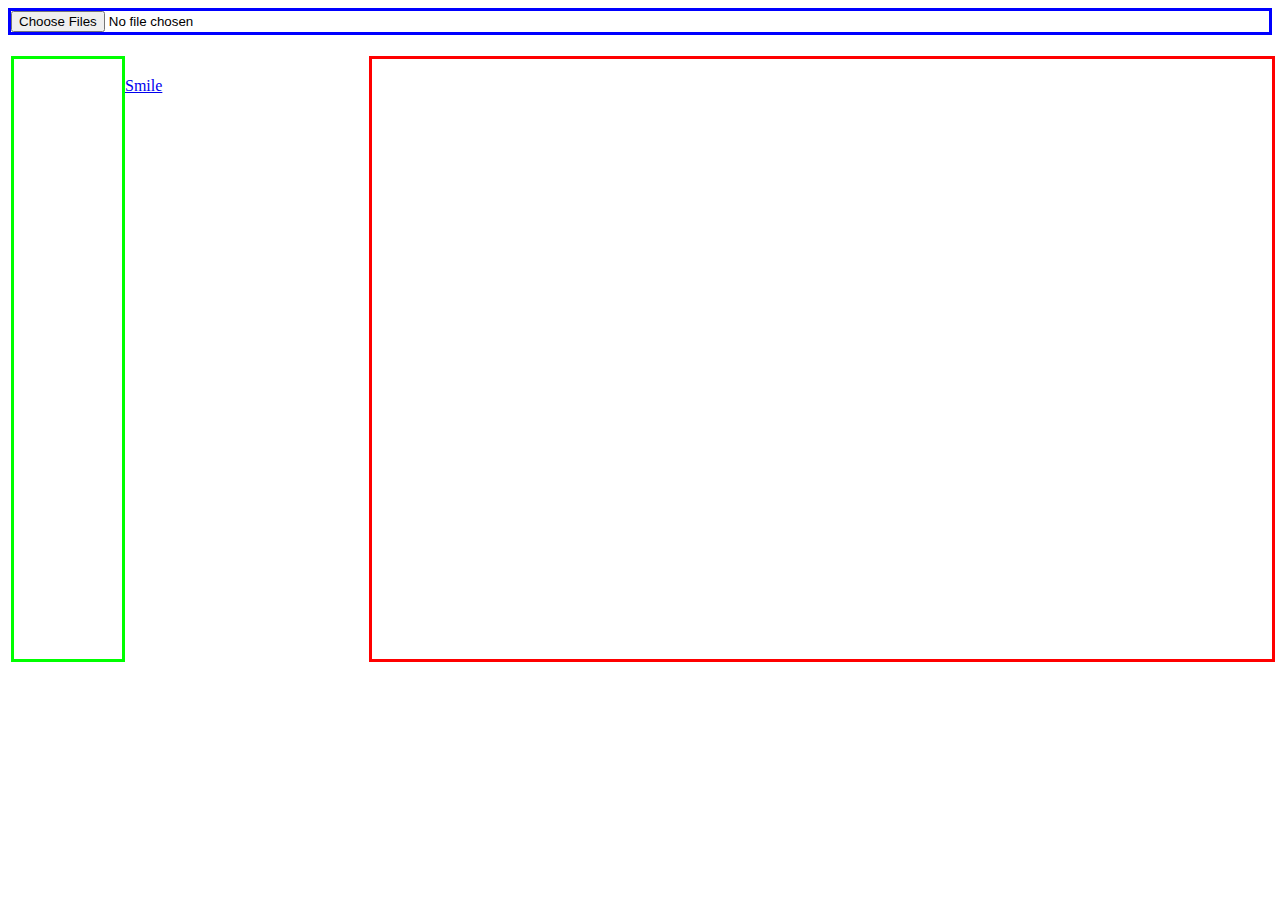
<file: vizitor.nb/public_html/index.html>
<!DOCTYPE html>
<html>
<head>
<meta http-equiv="Content-Type" content="text/html; charset=UTF-8">
<title>jsRNA</title>
<script type="text/JavaScript" src="js/libs/jquery/jquery.js"></script>
<script type="text/JavaScript" src="js/libs/jqueryui/jquery-ui.js"></script>
<script type="text/JavaScript" src="js/rna.js"></script>
<script type="text/JavaScript" src="js/ui.js"></script>
<link rel="stylesheet" href="js/libs/jqueryui/css/flick/jquery-ui-1.10.4.custom.css">
<link rel="stylesheet" href="css/style.css">
</head>
<body onload="initThings();">
    <div id="theTop">
        <form>
            <input type="file" id="files" name="files[]" multiple />
            <output id="list"></output>
        </form>
        <form>
            <div id="vizMethod">
                <input type="radio" id="circle" name="vizMethod"><label for="circle">Circular</label>
                <input type="radio" id="line" name="vizMethod"><label for="line">Linear</label>
                <input type="radio" id="dotplot" name="vizMethod" checked="checked"><label for="dotplot">Dot Plot</label>
            </div>
        </form>
    </div>
    <div id="theMiddle">
	<br>
        <div id="theSidebar">
            
        </div>
	<canvas width="900" height="600" id="theCanvas"> 
        </canvas>
    </div>
    <br/>
    <div id="theBottom">
        <a href="smile.html">Smile</a>
    </div>
</body>
</html>
</file>
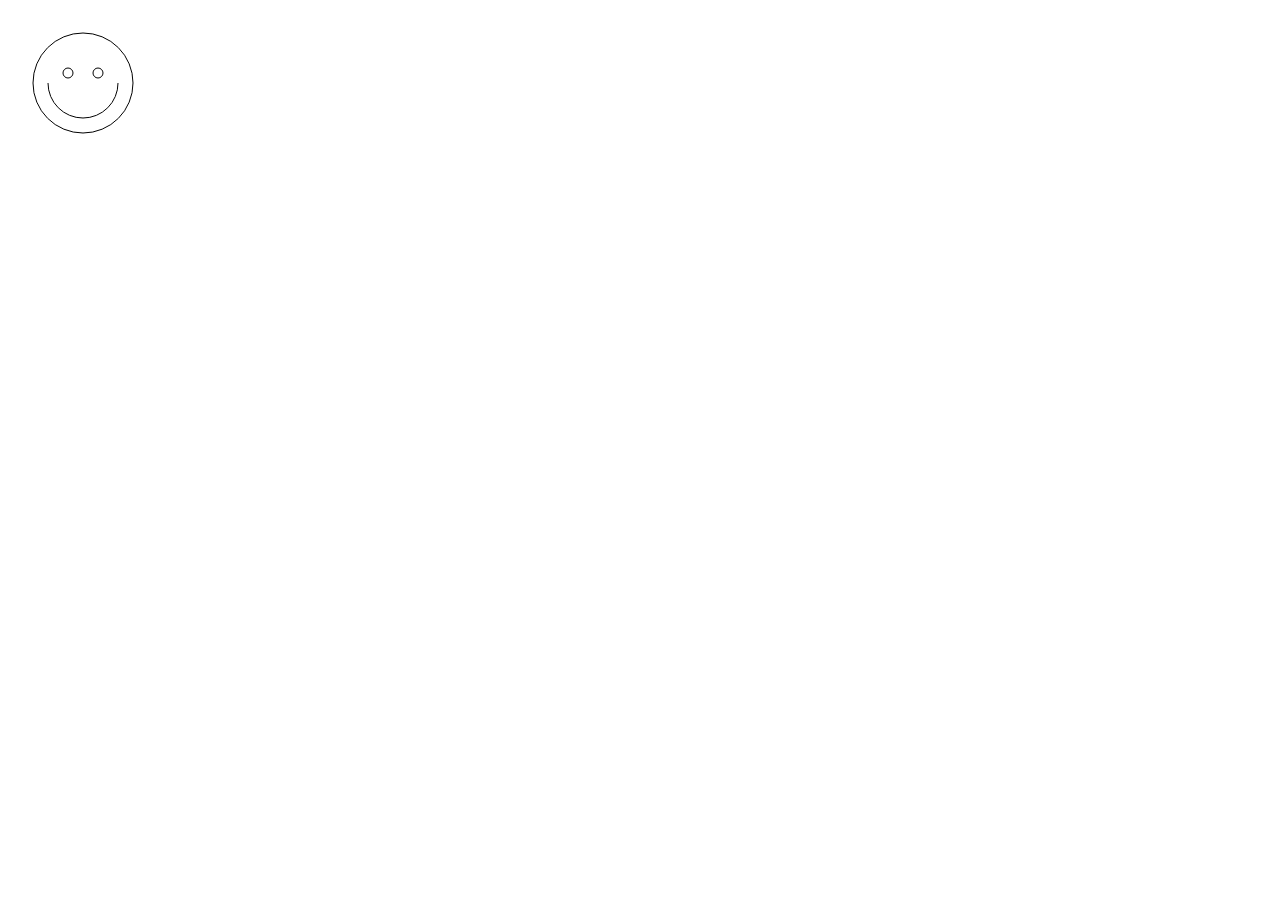
<file: vizitor.nb/public_html/smile.html>
<!DOCTYPE html>
<!--
To change this license header, choose License Headers in Project Properties.
To change this template file, choose Tools | Templates
and open the template in the editor.
-->
<html>
    <head>
        <title>TODO supply a title</title>
        <meta charset="UTF-8">
        <meta name="viewport" content="width=device-width">
        <script type="text/javascript">
function drawShape(){

  var canvas = document.getElementById('mycanvas');

  if (canvas.getContext){

    // use getContext to use the canvas for drawing
    var ctx = canvas.getContext('2d');
    ctx.beginPath();
    ctx.arc(75,75,50,0,Math.PI*2,true);  // Outer circle
    ctx.moveTo(110,75);
    ctx.arc(75,75,35,0,Math.PI,false);   // Mouth
    ctx.moveTo(65,65);
    ctx.arc(60,65,5,0,Math.PI*2,true);  // Left eye
    ctx.moveTo(95,65);
    ctx.arc(90,65,5,0,Math.PI*2,true);  // Right eye
    ctx.fillStyle="#FF0000";
    //ctx.fillCircle(75,75,50,0);
    ctx.stroke();
  } else {
    alert('You need Safari or Firefox 1.5+ to see this demo.');
  }
}
</script>
</head>
<body onload="drawShape();">
   <canvas id="mycanvas"></canvas>
</body>
</html>
</file>
<file: vizitor.nb/public_html/css/style.css>
/*
To change this license header, choose License Headers in Project Properties.
To change this template file, choose Tools | Templates
and open the template in the editor.
*/
/* 
    Created on : Jun 10, 2014, 12:10:07 PM
    Author     : cjkimmer
*/

#theTop { 
    float: top;
    border-style:solid;
    border-color:#0000ff;
}
#theMiddle { 
    width: 100%;
    border-style:solid;
    border-color:#fff;
}
#theBottom { float: bottom; }
#theSidebar { float: left;
              border-style:solid;
              border-color:#00ff00;
              width: 108px;
              height: 600px;
            }
#theCanvas { float: right;
             border-style:solid;
             border-color:#ff0000;
           }
</file>
